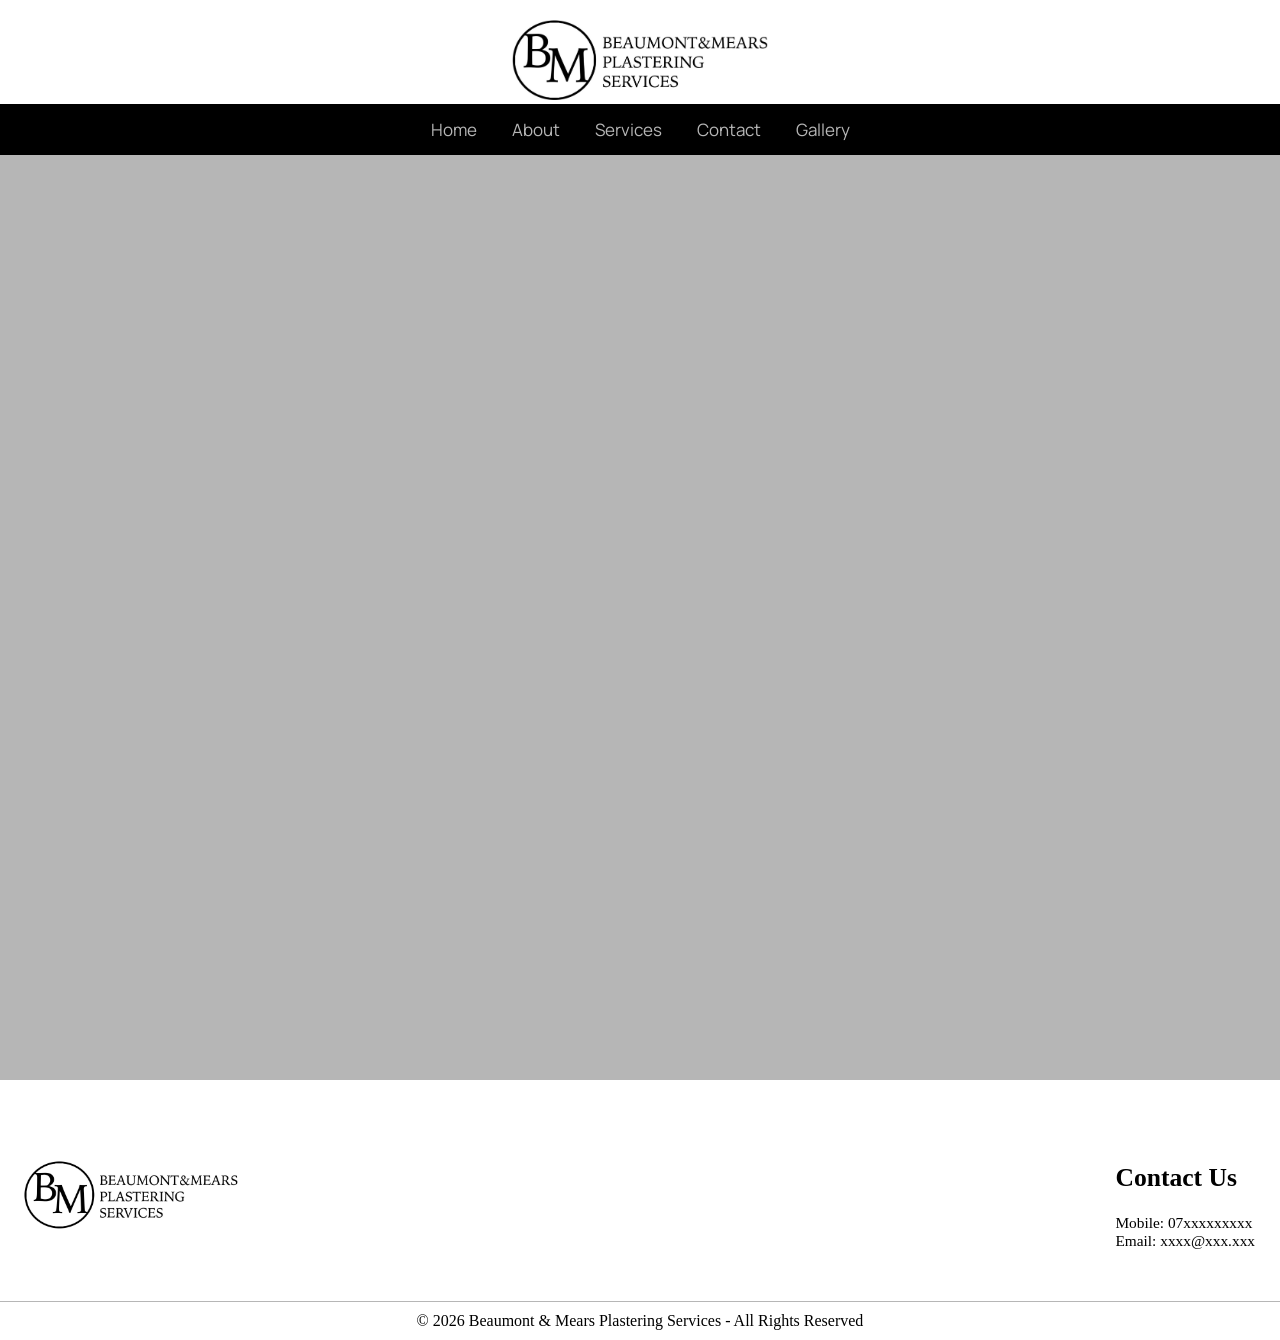
<file: index.html>
<!DOCTYPE html>
<html lang=en>
  <head>
    <title>Beaumont & Mears Plastering</title>
    <link rel="stylesheet" href="assets/styles.css">
    <link rel="stylesheet" href="https://cdnjs.cloudflare.com/ajax/libs/font-awesome/4.7.0/css/font-awesome.min.css">
    <script src="assets/script.js"></script>
    <link rel="icon" href="assets/favi.png">
    <meta charset="UTF-8">
    <meta name="keywords" content="Plastering, Contracting, Walls, Plastering service, Clandon Plastering">
    <meta name="description" content="Local plastering services">
    <meta name="viewport" content="width=device-width, initial-scale=1.0">
    <meta name="author" content="Arthur Unitt">
    <link rel="preconnect" href="https://fonts.googleapis.com">
    <link rel="preconnect" href="https://fonts.gstatic.com" crossorigin>
    <link href="https://fonts.googleapis.com/css2?family=Inter:ital,opsz,wght@0,14..32,100..900;1,14..32,100..900&family=Manrope:wght@200..800&display=swap" rel="stylesheet">
  </head>
  <body>
    <header class="header">
      <a href="/" class="nomargin nopadding"><img src="assets/logo-cropped.png" alt="Company Logo" class="decorimg"></a>
      <br>
    </header>
    <nav>
      <div class="topnav" id="topnav-id">
        <a href="/" class="active">Home</a>
        <a href="/about/">About</a>
        <a href="/services/">Services</a>
        <a href="/contact/">Contact</a>
        <a href="/gallery/">Gallery</a>
        <a href="javascript:void(0);" class="icon" onclick="hamburger()">
        <i class="fa fa-bars"></i>
        </a>
      </div>
    </nav>
    <main></main>
    <footer class="footer">
      <div class="footer-main">
      <span>
        <img src="assets/logo.jpg" alt="Company logo" class="decorimg">
      </span>
      <span style="margin-right: 25px;">
        <h2>Contact Us</h2>
        <p>Mobile: 07xxxxxxxxx<br>
        Email: xxxx@xxx.xxx</p>
      </span>
      </div>
      <div class="copyright">
        © 2026 Beaumont & Mears Plastering Services - All Rights Reserved
      </div>
    </footer>
  </body>
</html>
</file>
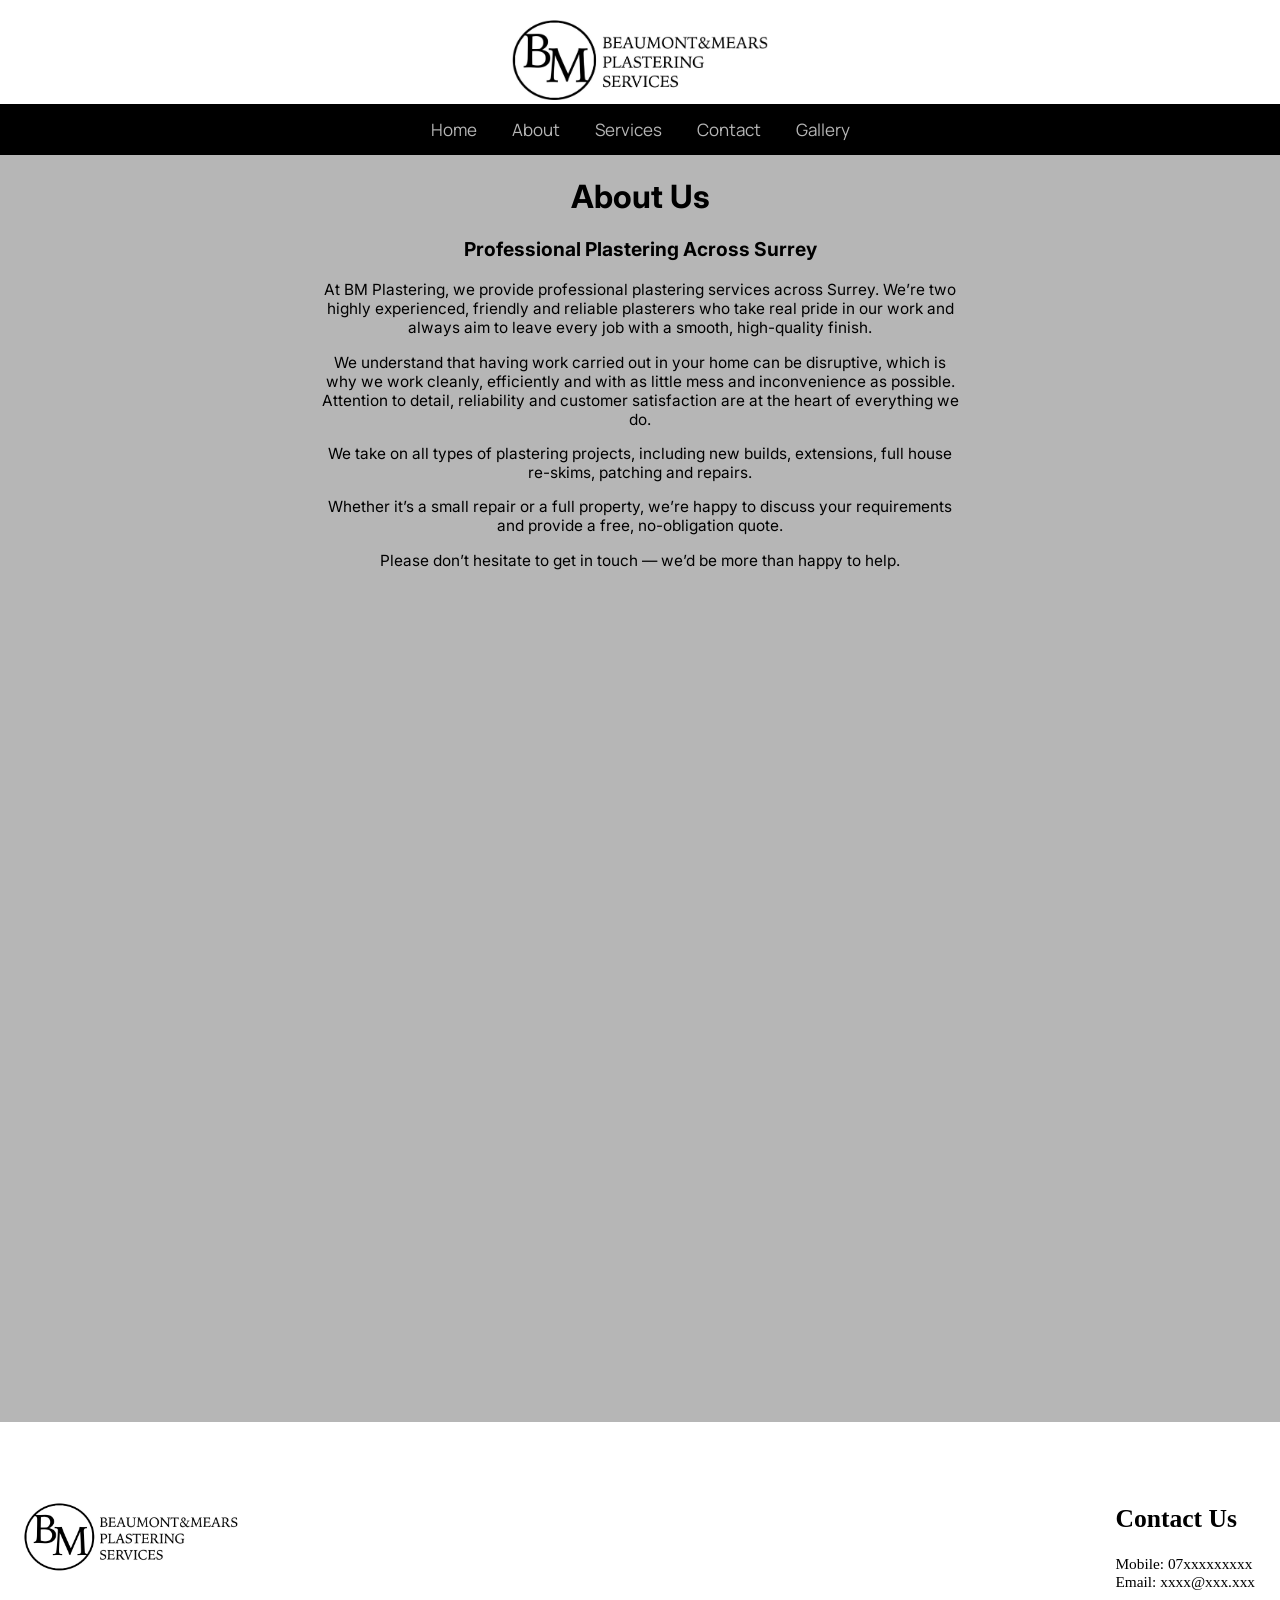
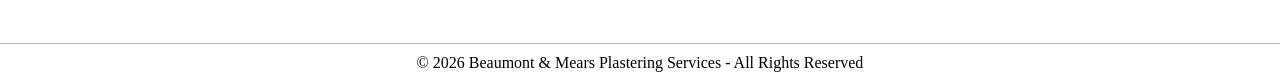
<file: about/index.html>
<!DOCTYPE html>
<html lang=en>
  <head>
    <title>Beaumont & Mears Plastering</title>
    <link rel="stylesheet" href="/assets/styles.css">
    <link rel="stylesheet" href="https://cdnjs.cloudflare.com/ajax/libs/font-awesome/4.7.0/css/font-awesome.min.css">
    <script src="/assets/script.js"></script>
    <link rel="icon" href="/assets/favi.png">
    <meta charset="UTF-8">
    <meta name="keywords" content="Plastering, Contracting, Walls, Plastering service, Clandon Plastering">
    <meta name="description" content="Local plastering services">
    <meta name="viewport" content="width=device-width, initial-scale=1.0">
    <meta name="author" content="Arthur Unitt">
    <link rel="preconnect" href="https://fonts.googleapis.com">
    <link rel="preconnect" href="https://fonts.gstatic.com" crossorigin>
    <link href="https://fonts.googleapis.com/css2?family=Inter:ital,opsz,wght@0,14..32,100..900;1,14..32,100..900&family=Manrope:wght@200..800&display=swap" rel="stylesheet">
  </head>
  <body>
    <header class="header">
      <a href="/" class="nomargin nopadding"><img src="/assets/logo-cropped.png" alt="Company Logo" class="decorimg"></a>
      <br>
    </header>
    <nav>
      <div class="topnav" id="topnav-id">
        <a href="/" class="active">Home</a>
        <a href="/about/">About</a>
        <a href="/services/">Services</a>
        <a href="/contact/">Contact</a>
        <a href="/gallery/">Gallery</a>
        <a href="javascript:void(0);" class="icon" onclick="hamburger()">
        <i class="fa fa-bars"></i>
        </a>
    </div>
    </nav>
    <main class="padding-sides">
        <h1>About Us</h1>
        <h3>Professional Plastering Across Surrey</h3>
        <p>At BM Plastering, we provide professional plastering services across Surrey.
        We’re two highly experienced, friendly and reliable plasterers who take real pride
        in our work and always aim to leave every job with a smooth, high-quality finish.</p>
        <p>We understand that having work carried out in your home can be disruptive, 
        which is why we work cleanly, efficiently and with as little mess and inconvenience as possible. 
        Attention to detail, reliability and customer satisfaction are at the heart of everything we do.</p>
        <p>We take on all types of plastering projects, 
        including new builds, extensions, full house re-skims, patching and repairs.</p>
        <p>Whether it’s a small repair or a full property, we’re happy to discuss your requirements and provide a free, 
        no-obligation quote.</p>
        <p>Please don’t hesitate to get in touch — we’d be more than happy to help.</p>
    </main>
    <footer class="footer">
      <div class="footer-main">
      <span>
        <img src="/assets/logo.jpg" alt="Company logo" class="decorimg">
      </span>
      <span style="margin-right: 25px;">
        <h2>Contact Us</h2>
        <p>Mobile: 07xxxxxxxxx<br>
        Email: xxxx@xxx.xxx</p>
      </span>
      </div>
      <div class="copyright">
        © 2026 Beaumont & Mears Plastering Services - All Rights Reserved
      </div>
    </footer>
  </body>
</html>
</file>
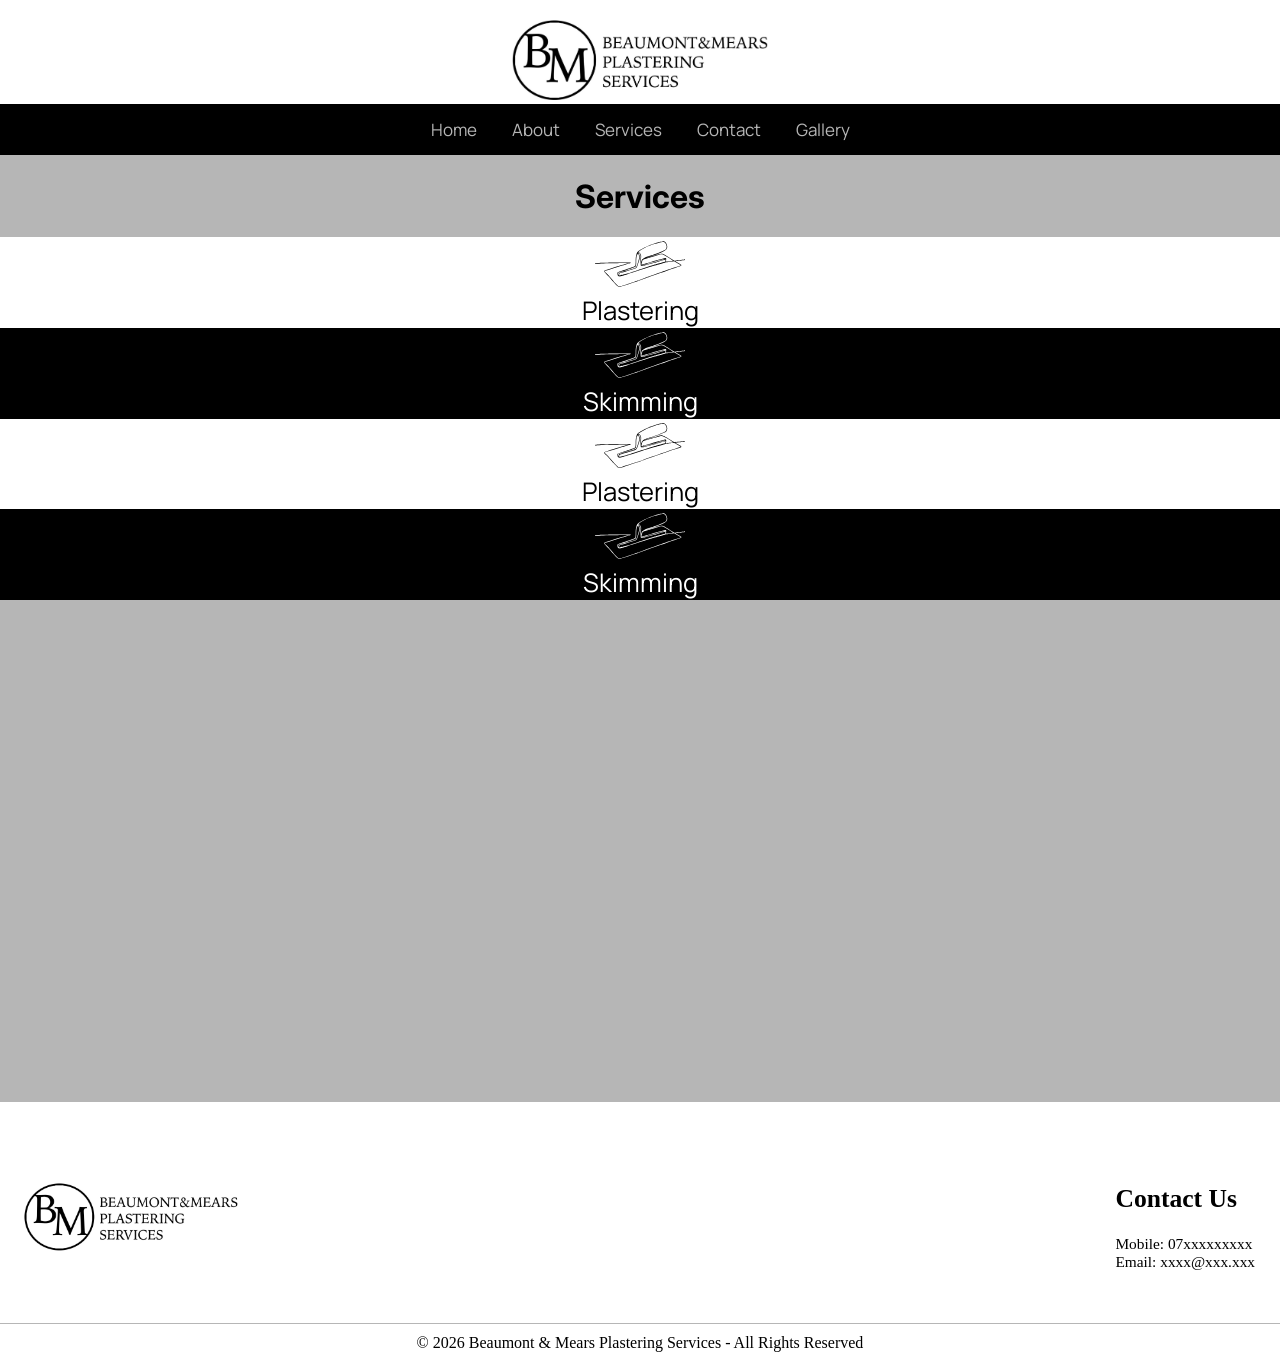
<file: services/index.html>
<!DOCTYPE html>
<html lang=en>
  <head>
    <title>Beaumont & Mears Plastering</title>
    <link rel="stylesheet" href="/assets/styles.css">
    <link rel="stylesheet" href="https://cdnjs.cloudflare.com/ajax/libs/font-awesome/4.7.0/css/font-awesome.min.css">
    <script src="/assets/script.js"></script>
    <link rel="icon" href="/assets/favi.png">
    <meta charset="UTF-8">
    <meta name="keywords" content="Plastering, Contracting, Walls, Plastering service, Clandon Plastering">
    <meta name="description" content="Local plastering services">
    <meta name="viewport" content="width=device-width, initial-scale=1.0">
    <meta name="author" content="Arthur Unitt">
    <link rel="preconnect" href="https://fonts.googleapis.com">
    <link rel="preconnect" href="https://fonts.gstatic.com" crossorigin>
    <link href="https://fonts.googleapis.com/css2?family=Inter:ital,opsz,wght@0,14..32,100..900;1,14..32,100..900&family=Manrope:wght@200..800&display=swap" rel="stylesheet">
  </head>
  <body>
    <header class="header">
      <a href="/" class="nomargin nopadding"><img src="/assets/logo-cropped.png" alt="Company Logo" class="decorimg"></a>
      <br>
    </header>
    <nav>
      <div class="topnav" id="topnav-id">
        <a href="/" class="active">Home</a>
        <a href="/about/">About</a>
        <a href="/services/">Services</a>
        <a href="/contact/">Contact</a>
        <a href="/gallery/">Gallery</a>
        <a href="javascript:void(0);" class="icon" onclick="hamburger()">
        <i class="fa fa-bars"></i>
        </a>
    </div>
    </nav>
    <main>
        <h1>Services</h1>
        <p class="bow box">
            <img src="/assets/graphics/trowl.svg" class="svg-img">
            <br>
            <span class="header2">Plastering</span>
        </p>
        <p class="wob box">
            <img src="/assets/graphics/trowl-white.svg" class="svg-img">
            <br>
            <span class="header2">Skimming</span>
        </p>
        <p class="bow box">
            <img src="/assets/graphics/trowl.svg" class="svg-img">
            <br>
            <span class="header2">Plastering</span>
        
        </p>
        <p class="wob box">
            <img src="/assets/graphics/trowl-white.svg" class="svg-img">
            <br>
            <span class="header2">Skimming</span>
        </p>
    </main>
    <footer class="footer">
      <div class="footer-main">
      <span>
        <img src="/assets/logo.jpg" alt="Company logo" class="decorimg">
      </span>
      <span style="margin-right: 25px;">
        <h2>Contact Us</h2>
        <p>Mobile: 07xxxxxxxxx<br>
        Email: xxxx@xxx.xxx</p>
      </span>
      </div>
      <div class="copyright">
        © 2026 Beaumont & Mears Plastering Services - All Rights Reserved
      </div>
    </footer>
  </body>
</html>
</file>
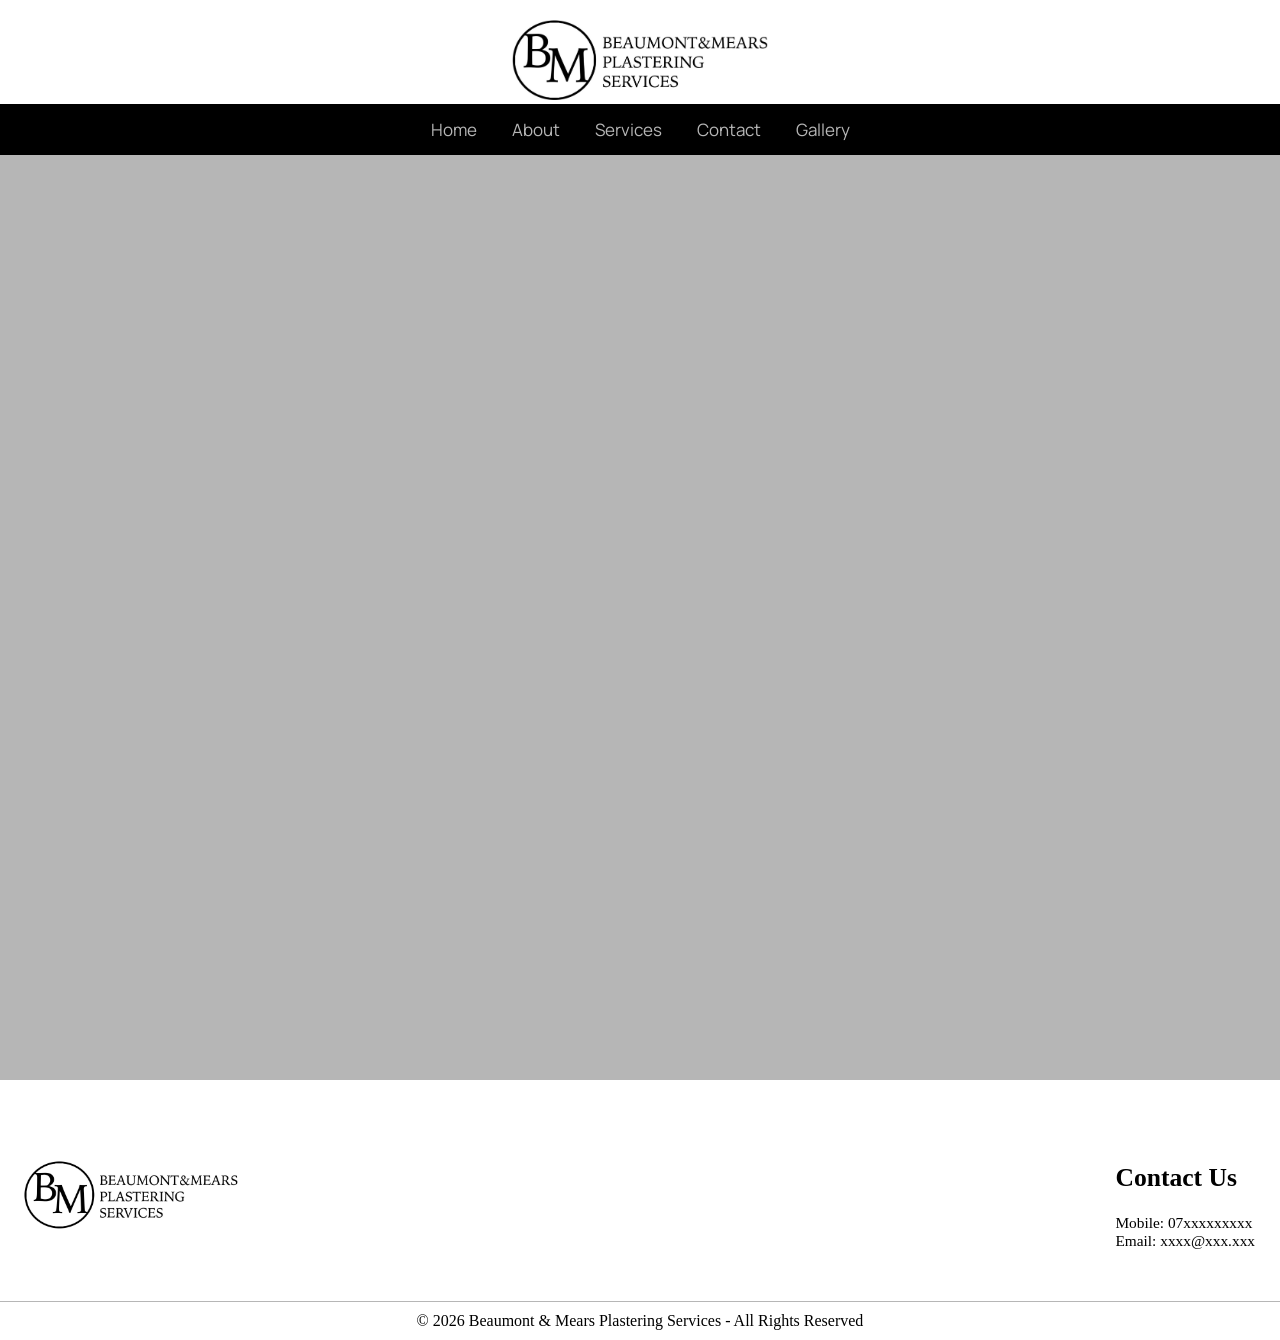
<file: assets/blank-page.html>
<!DOCTYPE html>
<html lang=en>
  <head>
    <title>Beaumont & Mears Plastering</title>
    <link rel="stylesheet" href="/assets/styles.css">
    <link rel="stylesheet" href="https://cdnjs.cloudflare.com/ajax/libs/font-awesome/4.7.0/css/font-awesome.min.css">
    <script src="/assets/script.js"></script>
    <link rel="icon" href="/assets/favi.png">
    <meta charset="UTF-8">
    <meta name="keywords" content="Plastering, Contracting, Walls, Plastering service, Clandon Plastering">
    <meta name="description" content="Local plastering services">
    <meta name="viewport" content="width=device-width, initial-scale=1.0">
    <meta name="author" content="Arthur Unitt">
    <link rel="preconnect" href="https://fonts.googleapis.com">
    <link rel="preconnect" href="https://fonts.gstatic.com" crossorigin>
    <link href="https://fonts.googleapis.com/css2?family=Inter:ital,opsz,wght@0,14..32,100..900;1,14..32,100..900&family=Manrope:wght@200..800&display=swap" rel="stylesheet">
  </head>
  <body>
    <header class="header">
      <a href="/" class="nomargin nopadding"><img src="/assets/logo-cropped.png" alt="Company Logo" class="decorimg"></a>
      <br>
    </header>
    <nav>
      <div class="topnav" id="topnav-id">
        <a href="/" class="active">Home</a>
        <a href="/about/">About</a>
        <a href="/services/">Services</a>
        <a href="/contact/">Contact</a>
        <a href="/gallery/">Gallery</a>
        <a href="javascript:void(0);" class="icon" onclick="hamburger()">
        <i class="fa fa-bars"></i>
        </a>
      </div>
    </nav>
    <main></main>
    <footer class="footer">
      <div class="footer-main">
      <span>
        <img src="/assets/logo.jpg" alt="Company logo" class="decorimg">
      </span>
      <span style="margin-right: 25px;">
        <h2>Contact Us</h2>
        <p>Mobile: 07xxxxxxxxx<br>
        Email: xxxx@xxx.xxx</p>
      </span>
      </div>
      <div class="copyright">
        © 2026 Beaumont & Mears Plastering Services - All Rights Reserved
      </div>
    </footer>
  </body>
</html>
</file>
<file: assets/styles.css>
:root {
  --black: #000000;
  --white: #ffffff;
  --light-grey: #b6b6b6;
  --grey: #616161;
}

.header {
    background-color: var(--white);
    height: auto;
    display: flexbox;
    align-items: center;
    justify-content: center;
    text-align: center;
    position: relative;
    padding-top: 20px;
}

.nomargin {
    margin: 0;
}

.nopadding {
    padding: 0;
}

nav {
  background-color: var(--black);
  display: flexbox;
  text-align: center;
  position: relative;
  font-family: 'Manrope';
}

.topnav {
  overflow: hidden;
}

.topnav a {
  display: inline-block;
  color: var(--light-grey);
  text-align: center;
  padding: 14px 16px;
  text-decoration: none;
  font-size: 17px;
}

.topnav a:hover {
  color: var(--light-grey);
}

.topnav .icon {
  display: none;
}

@media screen and (max-width: 600px) {

    .topnav a:not(.icon) {
        display: none;
    }

    .topnav a.icon {
        float: right;
        display: block;
    }

    .topnav.responsive {
        position: absolute;
        top: 100%;
        left: 0;
        right: 0;
        background-color: var(--black);
        width: 100%;
    }

    .topnav.responsive a:not(.icon) {
        float: none;
        display: block;
        text-align: left;
    }

    .topnav.responsive a.icon {
        position: absolute;
        right: 0;
        top: 0;
    }
}


body {
    background-color: var(--light-grey);
    padding: 0px;
    margin: 0px;
}

.decorimg {
    width: 20vw;
    height: auto;
    min-width: 119px;
}

main {
  min-height: 100vh;
  display: flexbox;
  text-align: center;
  font-family: 'Inter';
}

.footer {
    background-color: var(--white);
    height: auto;
    display: flex;
    flex-direction: column;
    position: relative;
    padding-top: 25px;
    margin-top: 25px;
}

.footer-main {
  width: 100%;
  display: flex;
  align-items: center;
  justify-content: space-between;
}

.copyright {
  width: 100%;
  text-align: center;
  border-top: 1px solid var(--light-grey);
  padding: 10px 0;
}

.bow {
  background-color: var(--white);
  color: var(--black);
}

.wob {
  color: var(--white);
  background-color: var(--black);
}

.header2 {
  font-size: 2vw;
  text-decoration: double;
  font-family: 'Manrope';
}

.box {
  display: flexbox;
  text-align: center;
  margin: 0;
}

p {
  font-size: 1.2vw;
}

.padding-sides {
  padding: 25vw;
  padding-top: 0px;
}

h1 {
  font-size: 2.5vw;
}

h2 {
  font-size: 2vw;
}

h3 {
  font-size: 1.5vw;
}

.svg-img {
  width: 7vw;
  height: auto;
}
</file>
